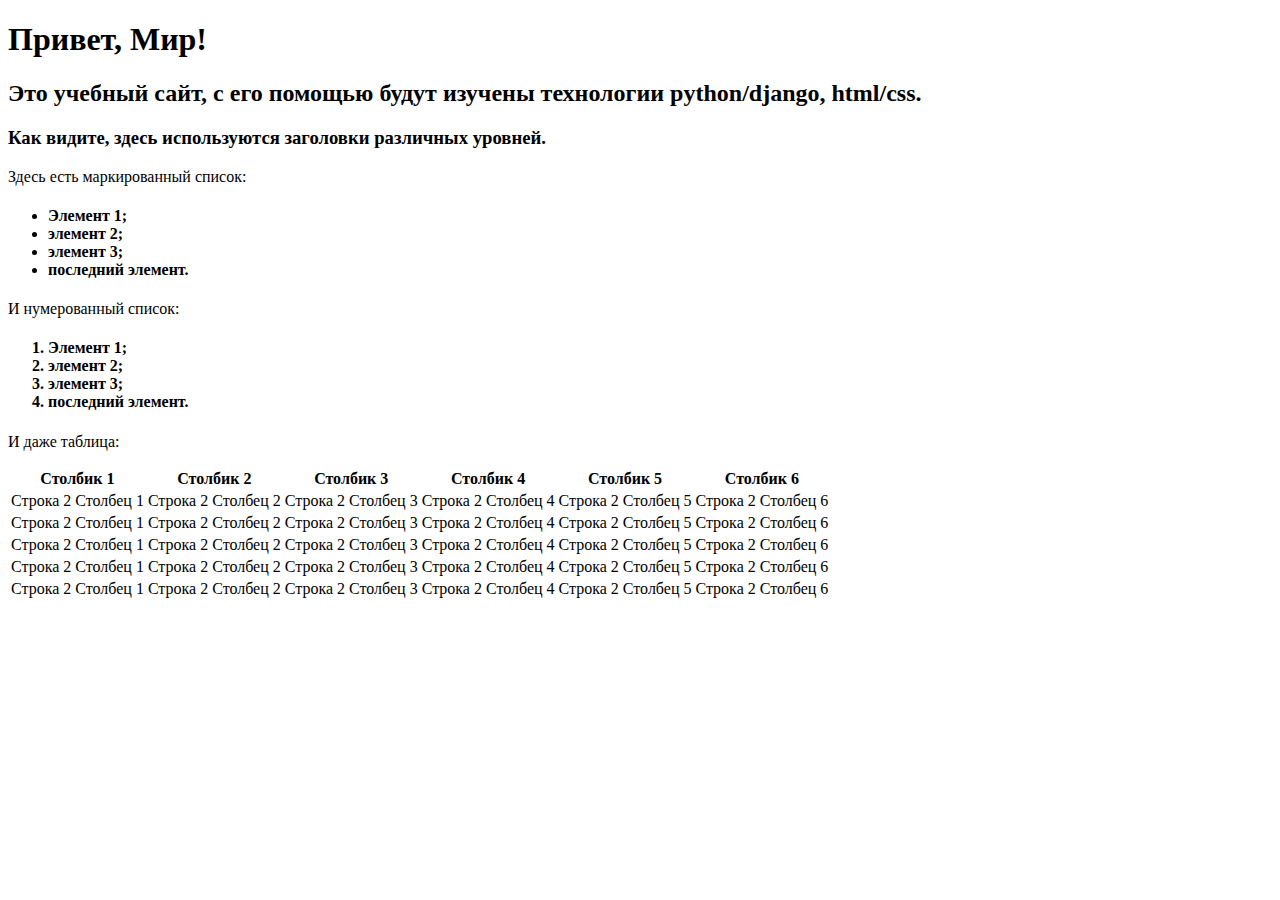
<file: L2/BadamshinaMC2301/flatpages/templates/index.html>
<!DOCTYPE html>
<html>
    <head>
        <title>Привет, Мир!</title>
    </head>
    <body>
        <h1>Привет, Мир!</h1>
        <h2>Это учебный сайт, с его помощью будут изучены технологии 
            python/django, html/css.</h2>
        <h3>Как видите, здесь используются заголовки различных 
            уровней.</h3>
        <p>Здесь есть маркированный список:</p>
        <h4>
		<ul>
            <li>Элемент 1;</li>
            <li>элемент 2;</li>
            <li>элемент 3;</li>
            <li>последний элемент.</li>
        </ul>
		</h4>
        <p>И нумерованный список:</p>
        <h4>
		<ol>
            <li>Элемент 1;</li>
            <li>элемент 2;</li>
            <li>элемент 3;</li>
            <li>последний элемент.</li>
        </ol>
		</h4>
        <p>И даже таблица:</p>
        <table style="border: none">
            <thead>
                <tr>
                    <th>Столбик 1</th>
                    <th>Столбик 2</th>
                    <th>Столбик 3</th>
                    <th>Столбик 4</th>
					<th>Столбик 5</th>
					<th>Столбик 6</th>
                </tr>
            </thead>
            <tr>
                <td>Строка 2 Столбец 1</td>
                <td>Строка 2 Столбец 2</td>
                <td>Строка 2 Столбец 3</td>
                <td>Строка 2 Столбец 4</td>
				<td>Строка 2 Столбец 5</td>
				<td>Строка 2 Столбец 6</td>
            </tr>
            <tr>
                <td>Строка 2 Столбец 1</td>
                <td>Строка 2 Столбец 2</td>
                <td>Строка 2 Столбец 3</td>
                <td>Строка 2 Столбец 4</td>
				<td>Строка 2 Столбец 5</td>
				<td>Строка 2 Столбец 6</td>
            </tr>
            <tr>
                <td>Строка 2 Столбец 1</td>
                <td>Строка 2 Столбец 2</td>
                <td>Строка 2 Столбец 3</td>
                <td>Строка 2 Столбец 4</td>
				<td>Строка 2 Столбец 5</td>
				<td>Строка 2 Столбец 6</td>
            </tr>
			            <tr>
                <td>Строка 2 Столбец 1</td>
                <td>Строка 2 Столбец 2</td>
                <td>Строка 2 Столбец 3</td>
                <td>Строка 2 Столбец 4</td>
				<td>Строка 2 Столбец 5</td>
				<td>Строка 2 Столбец 6</td>
            </tr>
            <tr>
                <td>Строка 2 Столбец 1</td>
                <td>Строка 2 Столбец 2</td>
                <td>Строка 2 Столбец 3</td>
                <td>Строка 2 Столбец 4</td>
				<td>Строка 2 Столбец 5</td>
				<td>Строка 2 Столбец 6</td>
            </tr>
        </table>
    </body>
</html>
</file>
